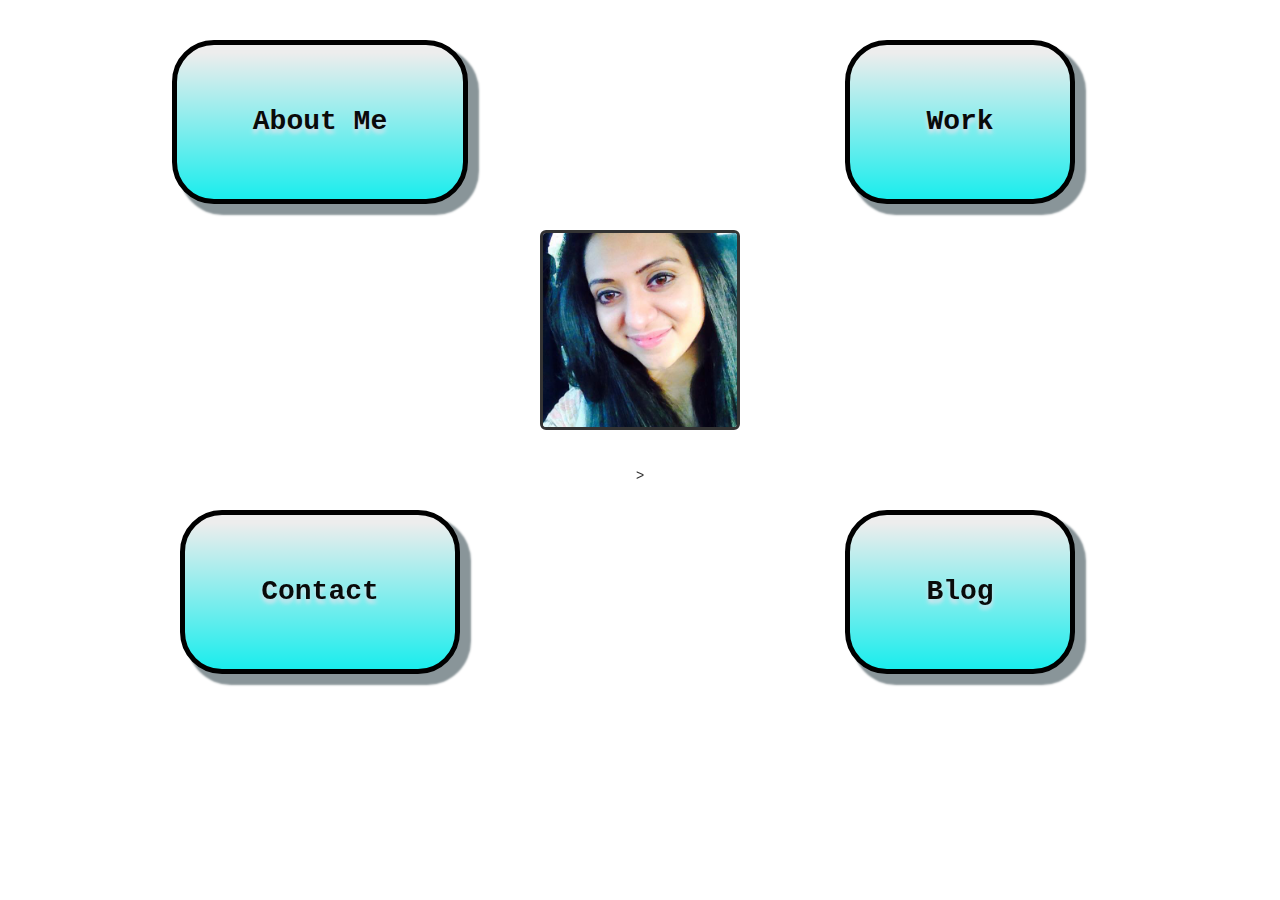
<file: index.html>
<!DOCTYPE html>
<html>
<head>
<link rel="stylesheet" href="https://maxcdn.bootstrapcdn.com/bootstrap/3.3.7/css/bootstrap.min.css" integrity="sha384-BVYiiSIFeK1dGmJRAkycuHAHRg32OmUcww7on3RYdg4Va+PmSTsz/K68vbdEjh4u" crossorigin="anonymous">
  <link href="css/styles.css" rel="stylesheet" type="text/css">
  <script src="js/jquery-3.2.1.js"></script>
  <script src="js/scripts.js"></script>
  <title>My Portfolio</title>
</head>
<body>
  <br />
  <br />
  <div class="contents">
  <div class="col-md-6 quarter"><a href="about.html" class="myButton">About Me</a></div>
  <div class="col-md-6 quarter"><a href="Work.html" class="myButton">Work</a></div>
<br />
  <div id="f1_container">
  <div id="f1_card" class="shadow">
    <div class="front face">
      <img src="img/photo.jpg" class="img-rounded" id="myPhoto"/>>
    </div>
    <div class="back face center">
      <h5>Hi! My name is Sheeja.Welcome to my portfolio!</h5>
    </div>
  </div>
  </div>


<br />
<br />

  <div class="col-md-6 quarter"><a href="contact.html" class="myButton">Contact</a></div>

  <div class="col-md-6 quarter">
    <a href="blog.html" class="myButton">Blog</a>
  </div>
</body>
</html>
</file>
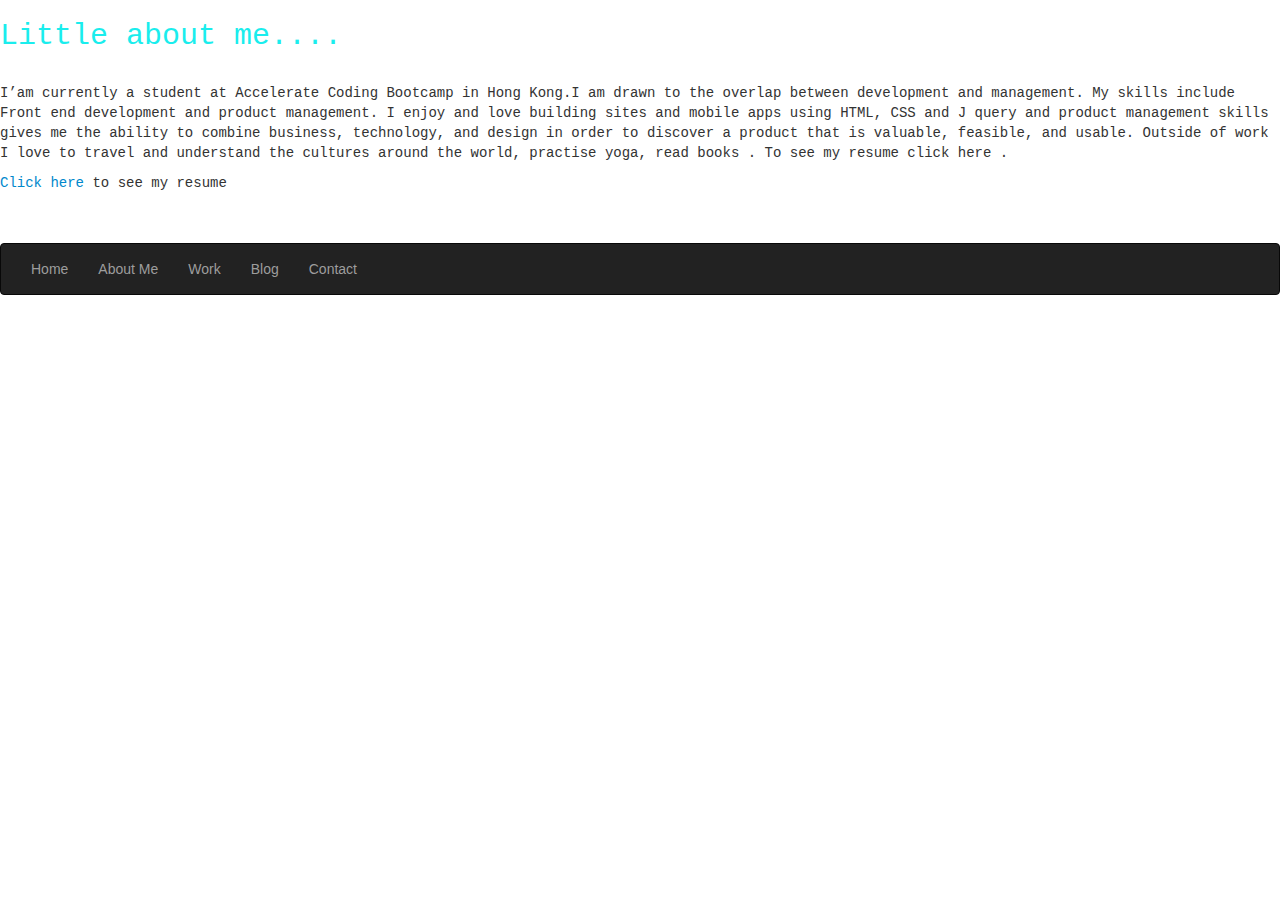
<file: about.html>
<!DOCTYPE html>
<html>
<head>
<link rel="stylesheet" href="https://maxcdn.bootstrapcdn.com/bootstrap/3.3.7/css/bootstrap.min.css" integrity="sha384-BVYiiSIFeK1dGmJRAkycuHAHRg32OmUcww7on3RYdg4Va+PmSTsz/K68vbdEjh4u" crossorigin="anonymous">
  <link href="css/styles.css" rel="stylesheet" type="text/css">
  <script src="js/jquery-3.2.1.js"></script>
  <script src="js/scripts.js"></script>
  <title>My Portfolio</title>
</head>
<body>

    <h2>Little about me....</h2>
    <br />
    <p>
    I’am currently a student at Accelerate Coding Bootcamp in Hong Kong.I am drawn to the overlap between development and management.
    My skills include Front end development and product management.
    I enjoy and love building sites and mobile apps using HTML, CSS and J query and
    product management skills gives me the ability to combine business, technology, and design in order to discover a product that is valuable, feasible, and usable.
    Outside of work I love to travel and understand the cultures around the world, practise yoga, read books .

    To see my resume click here .
  </p>

  <div id="resume-hidden">
    <p><span class="clickable" >Click here </span>to see my resume</p>
  </div>

  <div id="resume-showing">
    <p><span class="clickable"> Click here </span> to hide resume</p>
    <img src="img/resume.png">
  </div>
</div>
<br />
<br />
<nav class="navbar navbar-inverse">
  <div class="container-fluid">
    <ul class="nav navbar-nav">
      <li><a href="index.html">Home</a></li>
      <li><a href="about.html">About Me</a></li>
      <li><a href="work.html">Work</a></li>
      <li><a href="blog.html">Blog</a></li>
      <li><a href="contact.html">Contact</a></li>
    </ul>
  </div>
</nav>

</body>
</html>
</file>
<file: css/styles.css>
.col5{
width: 20%;
float: left;
position: relative;
min-height: 1px;
padding-right: 15px;
padding-left: 15px;
}

html,body {
  padding:0;
  margin:0;
  height:80%;
  min-height:80%;
 }

.quarter{
  width:50%;
  height:100%;
  float:left;
}
.contents
{
  height:50%;
  width:100%;
  text-align: center;
  vertical-align: middle;
  line-height: 90px;
}


      #resume-showing
       {
             display: none;
        }

      .clickable
       {
             cursor: pointer;
             color: #0088cc;
        }

     .clickable:hover
       {
             text-decoration: underline;
       }

       .myButton {
       	-moz-box-shadow: 9px 9px 2px 2px #899599;
       	-webkit-box-shadow: 9px 9px 2px 2px #899599;
       	box-shadow: 9px 9px 2px 2px #899599;
       	background:-webkit-gradient(linear, left top, left bottom, color-stop(0.05, #ededed), color-stop(1, #1aeded));
       	background:-moz-linear-gradient(top, #ededed 5%, #1aeded 100%);
       	background:-webkit-linear-gradient(top, #ededed 5%, #1aeded 100%);
       	background:-o-linear-gradient(top, #ededed 5%, #1aeded 100%);
       	background:-ms-linear-gradient(top, #ededed 5%, #1aeded 100%);
       	background:linear-gradient(to bottom, #ededed 5%, #1aeded 100%);
       	filter:progid:DXImageTransform.Microsoft.gradient(startColorstr='#ededed', endColorstr='#1aeded',GradientType=0);
       	background-color:#ededed;
       	-moz-border-radius:42px;
       	-webkit-border-radius:42px;
       	border-radius:42px;
       	border:5px solid #000000;
       	display:inline-block;
       	cursor:pointer;
       	color:#090a0a;
       	font-family:Courier New;
       	font-size:28px;
       	font-weight:bold;
       	padding:32px 76px;
       	text-decoration:none;
       	text-shadow:0px 4px 4px #e1e2ed;
       }
       .myButton:hover {
       	background:-webkit-gradient(linear, left top, left bottom, color-stop(0.05, #1aeded), color-stop(1, #ededed));
       	background:-moz-linear-gradient(top, #1aeded 5%, #ededed 100%);
       	background:-webkit-linear-gradient(top, #1aeded 5%, #ededed 100%);
       	background:-o-linear-gradient(top, #1aeded 5%, #ededed 100%);
       	background:-ms-linear-gradient(top, #1aeded 5%, #ededed 100%);
       	background:linear-gradient(to bottom, #1aeded 5%, #ededed 100%);
       	filter:progid:DXImageTransform.Microsoft.gradient(startColorstr='#1aeded', endColorstr='#ededed',GradientType=0);
       	background-color:#1aeded;
       }
       .myButton:active {
       	position:relative;
       	top:1px;
       }

       h2
       {
         color: #1aeded;
         font-family:Courier New;
       }

       p
       {
         font-family:Courier New;
       }

       .active
       {
         color: #1aeded;
       }

       #myPhoto
       {
         width:200px;
       	 height:200px;
         margin:0 auto;
         display: block;
         position: relative;
         border: solid;
         margin-top: 50%;
       }


       #f1_container {
  position: relative;
  margin: 0px auto;
  display: block;
  width: 200px;
  height: 200px;

}
#f1_container
{
  perspective: 1000;
}
#f1_card
{
  width: 200px;
  height: 200px;
  transform-style: preserve-3d;
  transition: all 1.0s linear;
}

#f1_container:hover #f1_card
 {
  transform: rotateY(180deg);
 }

.face
{
  position: absolute;
  width: 200px;
  height: 200px`;
  backface-visibility: hidden;
}

.face.back
{
  display: block;
  transform: rotateY(180deg);
  box-sizing: border-box;
  padding: 10px;
  color: black;
  text-align: center;
  background-color: #8effff;
  border: solid;
}

h5
{
  font-family:Courier New;
  color: black;
  font-size: 18px;

}
</file>
